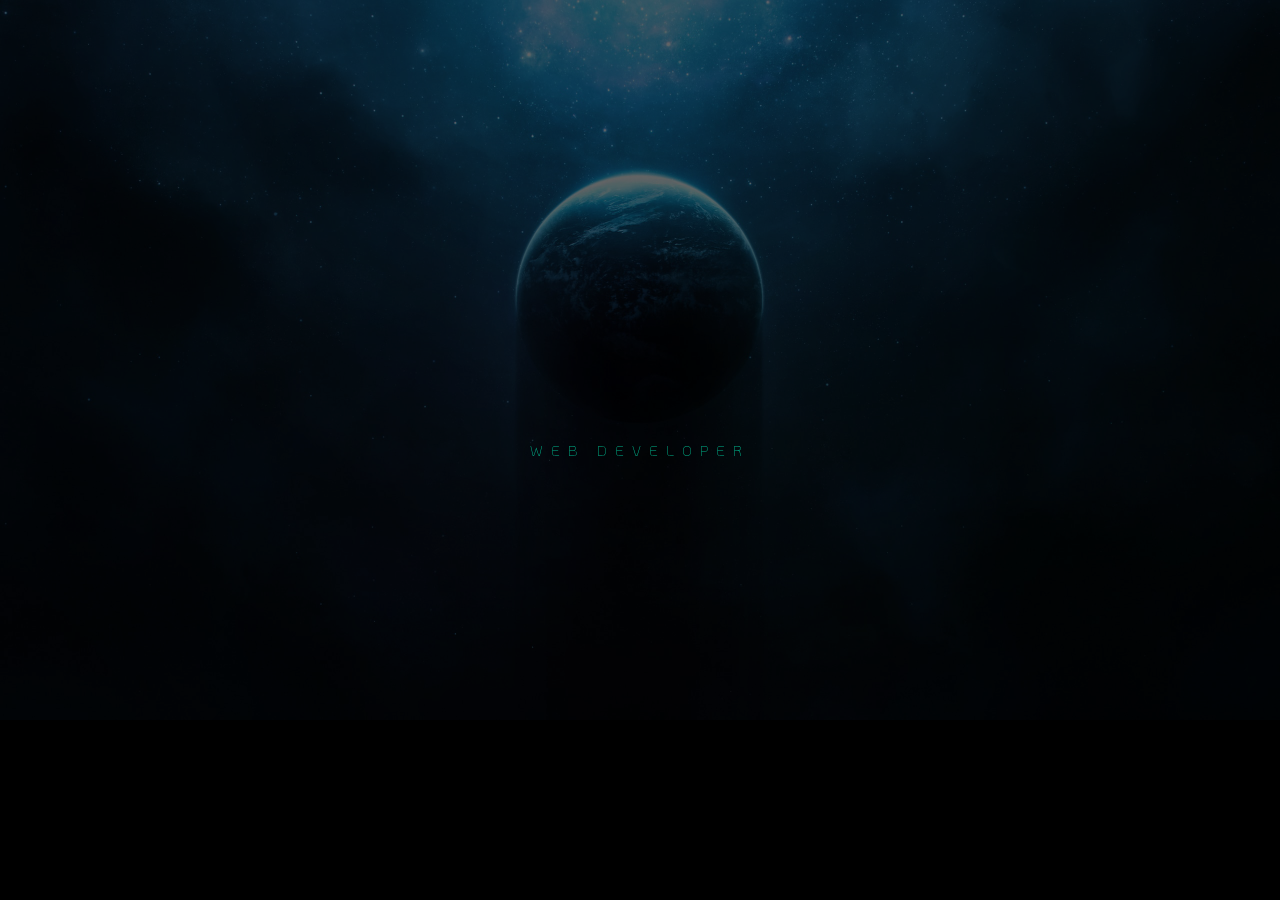
<file: index.html>
<!DOCTYPE html>
<html lang="en">
<head>
	<meta charset="UTF-8">
	<meta name="viewport" content="width=device-width, initial-scale=1">
	<title>Khantoro | Projects</title>
	<link rel="stylesheet" href="style/style.css">
	<link rel="shortcut icon" type="images/png" href="images/logo.png">
	<link href="https://fonts.googleapis.com/css?family=KoHo" rel="stylesheet">
	<link href="https://fonts.googleapis.com/css?family=Dosis" rel="stylesheet">
	<script src="js/script.js" defer></script>
</head>
<body>
	<div class="loading-page">
		<h2>KHANTORO</h2>
		<h2>WEB DEVELOPER</h2>
		<div><img src="images/preloader.jpg" alt="loadimg"></div>
		<div><img src="images/preloader.jpg" alt="loadimg"></div>
	</div>
	<div class="menuBtn">
		<span></span>
	</div>
	<div class="menu">
		<p>GO BACK TO</p>
		<a href="index.html">Home</a>
		<p>PROJECTS</p>
		<a href="https://khantorot.github.io/atom" target="_blank">Atom</a>
		<a href="https://khantorot.github.io/kismod" target="_blank">KismoD</a>
		<a href="https://khantorot.github.io/xyz" target="_blank">XYZ</a>
		<p>WHO DEVELOPED THIS?</p>
		<a href="pages/myself.html">About me</a>
		<a href="pages/contact.html">Contact</a>
	</div> 
	<div class="wrapper">
		<div class="nextPageBtn">
			<span></span>
		</div>
		<a href="pages/myself.html" class="aboutMe">about me</a>
		<div class="miniTitle"><span>KHANTORO |</span> Projects</div>
		<div class="linkOfPage">
			<div></div>
			<div></div>
			<div></div>
			<div></div>
		</div>
		<div class='boxes'>
			<section class="box1">
				<div class="boxinfo">
					<h2>Cheers! I am <br> Khantoro.</h2>
					<h4 class="boxh4"> Web Developer, science lover, wizard, coder, chocolate eater & founder of XYZ.</h4>
					<a href="pages/contact.html">write me</a>
					<img src="images/background.png" class="bgofbox" alt="backgroundimage">
				</div>
				<div class="boximg">
					<img src="images/main.jpg" class="boximg1" alt="mainimg">
				</div>
			</section>
			<section class="box2">
				<div class="boxinfo">
					<p>UL | UX</p>
					<h2>Atom</h2>
					<h4>Sending people to space will teach us amazing things about human ingenuity.</h4>
					<a href="https://khantorot.github.io/atom" target="_blank">view project</a>
					<img src="images/background.png" class="bgofbox" alt="backgroundimage">
				</div>
				<div class="boximg">
					<img src="images/atom.jpg" class="boximg2">
				</div>
			</section>
			<section class="box3">
				<div class="boxinfo">
					<p>UL | UX</p>
					<h2>KismoD</h2>
					<h4>We will make you a website with a unique design & make your brand leading.</h4>
					<a href="https://khantorot.github.io/kismod" target="_blank">view project</a>
					<img src="images/background.png" class="bgofbox" alt="backgroundimage">
				</div>
				<div class="boximg">
					<img src="images/kismod.jpg" class="boximg3" alt="kismodimage">
				</div>
			</section>
			<section class="box4">
				<div class="boxinfo">
					<p>UL | UX</p>
					<h2>XYZ</h2>
					<h4>The notion that change is the only constant has never been more pertinent that it is today.</h4>
					<a href="https://khantorot.github.io/xyz" target="_blank">view project</a>
					<img src="images/background.png" class="bgofbox" alt="backgroundimage">
				</div>
				<div class="boximg">
					<img src="images/xyz.jpg" class="boximg4" alt="xyzimage">
				</div>
			</section>
		</div>
	</div>		
</body>
</html>
</file>
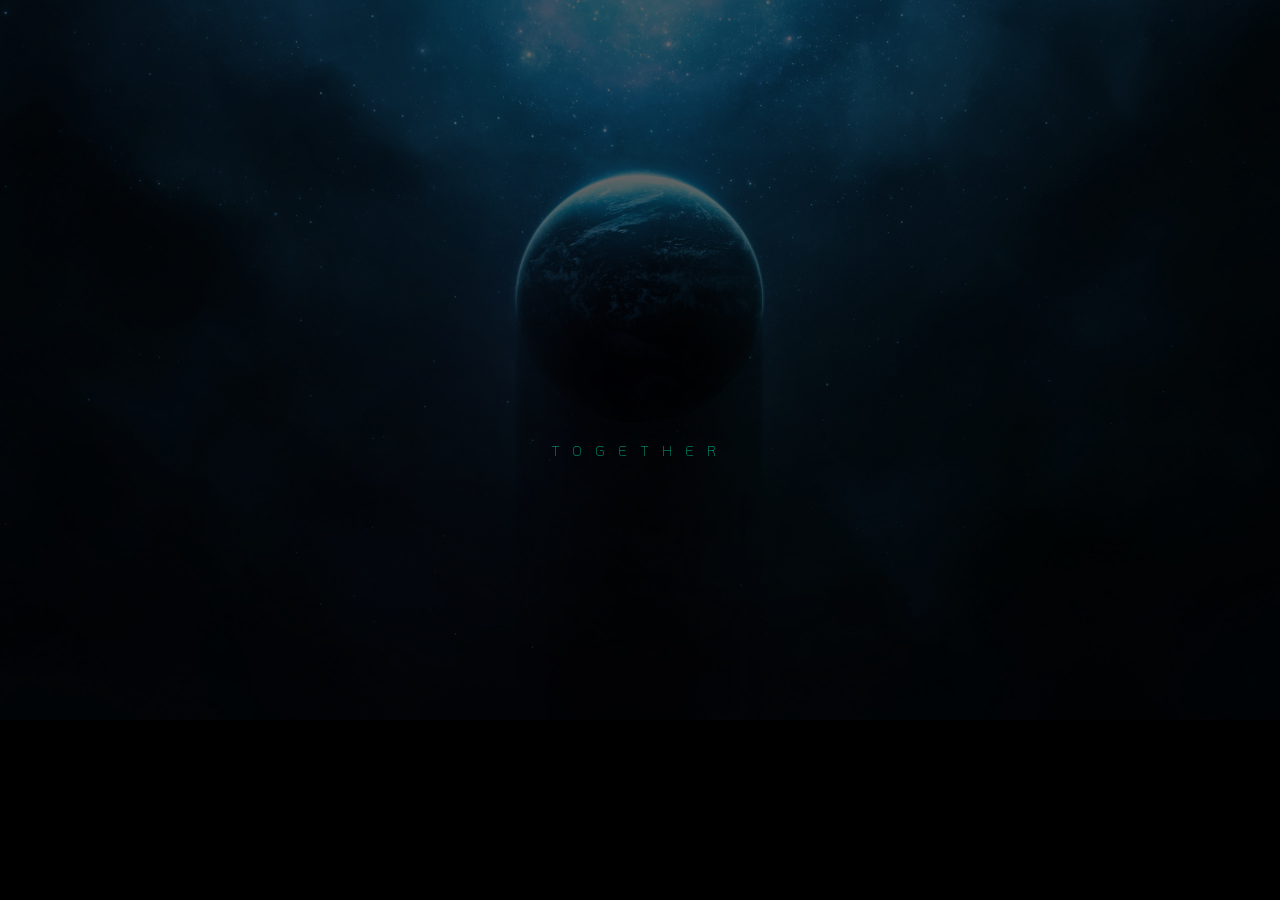
<file: pages/contact.html>
<!DOCTYPE html>
<html lang="en">
<head>
	<meta charset="UTF-8">
	<meta name="viewport" content="width=device-width, initial-scale=1">
	<title>Khantoro | Contact</title>
	<link rel="stylesheet" href="../style/myself.css">
	<link rel="stylesheet" href="../style/contact.css">
	<link rel="shortcut icon" type="images/png" href="../images/logo.png">
	<link href="https://fonts.googleapis.com/css?family=KoHo" rel="stylesheet">
	<link href="https://fonts.googleapis.com/css?family=Chakra+Petch" rel="stylesheet">
	<script type="text/javascript" src="../js/contact.js" defer></script>
</head>
<body>
	<div class="loading-page">
		<h2>LET'S WORK</h2>
		<h2>TOGETHER</h2>
		<div><img src="../images/preloader.jpg" alt="loadimg"></div>
		<div><img src="../images/preloader.jpg" alt="loadimg"></div>
	</div>
	<div class="menuBtn">
		<span></span>
	</div>
	<div class="menu">
		<p>GO BACK TO</p>
		<a href="../index.html">Home</a>
		<p>PROJECTS</p>
		<a href="https://khantorot.github.io/atom" target="_blank">Atom</a>
		<a href="https://khantorot.github.io/kismod" target="_blank">KismoD</a>
		<a href="https://khantorot.github.io/xyz" target="_blank">XYZ</a>
		<p>WHO DEVELOPED THIS?</p>
		<a href="myself.html">About me</a>
		<a href="contact.html">Contact</a>
	</div> 
	<div class="wrapper">	
		<div class="miniTitle"><span>KHANTORO |</span> Contact me</div>
		<a href="../index.html" class="aboutMe">SEE PROJECTS</a>
		<div class="boxinfo">
			<h2>I'm always ready to answer you.</h2>
			<form action="main.php" method="post">
				<input type="text" placeholder="Name" class="name" name="name">
				<input type="text" placeholder="E-mail" class="mail" name="mail">
				<textarea name="message"  cols="40" rows="5" placeholder="Message" class="message"></textarea>
				<button class="submit">Let's talk <span></span></button>
			</form>
				<h5>You can also khow more about me and my work here.</h5>
				<div class="social">				
					<a href="https://www.facebook.com" target="_blank">
						<img src="../images/facebook.png">
					</a>
					<a href="https://twitter.com" target="_blank">
						<img src="../images/twitter.png">
					</a>
					<a href="https://www.instagram.com" target="_blank">
						<img src="../images/instagram.png">
					</a>	
				</div>		
		</div>
		<div class="boximg">
			<img src="../images/writes-code-with-heart-674717-usp.jpg" alt="">
		</div>
	</div>
</body>
</html>
</file>
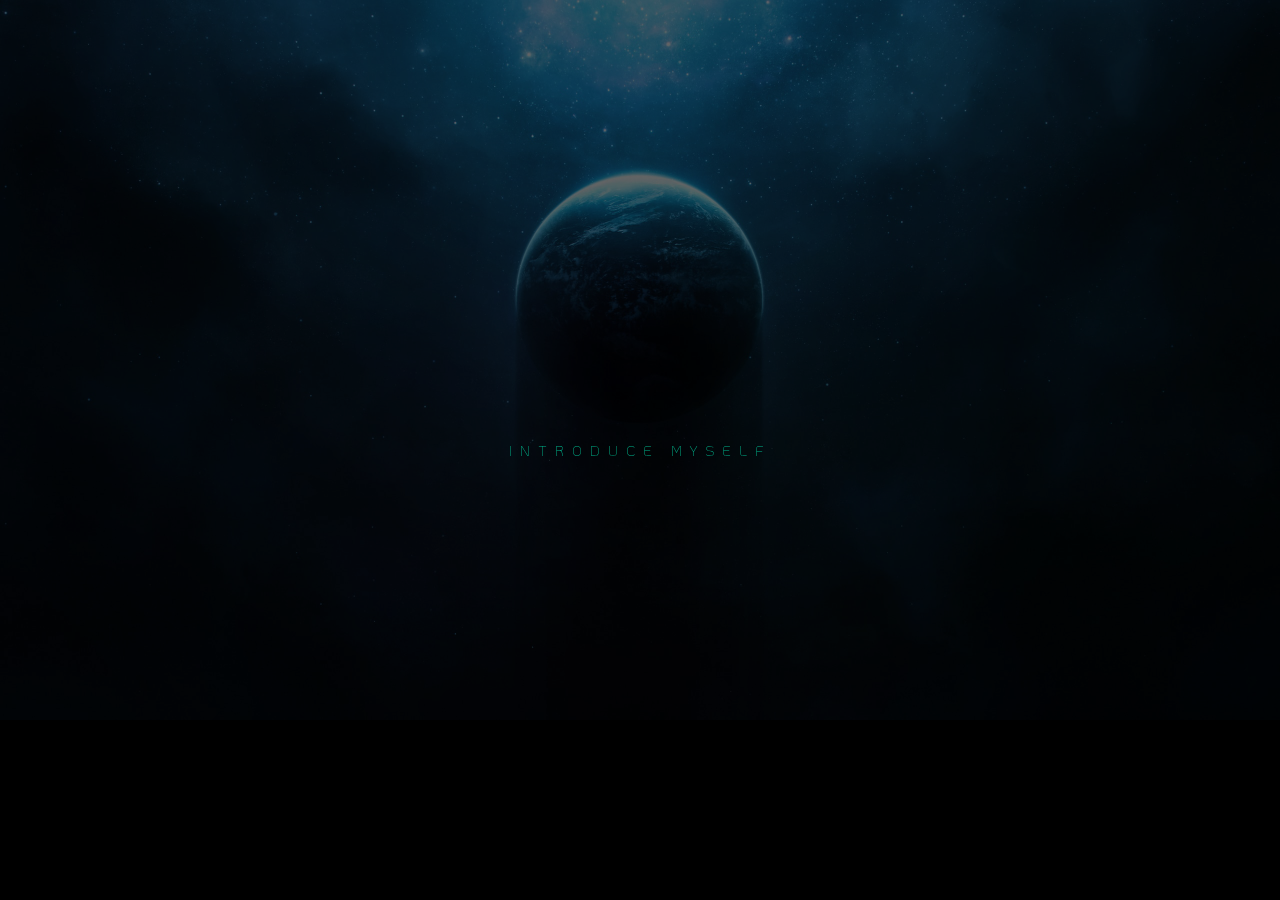
<file: pages/myself.html>
<!DOCTYPE html>
<html lang="en">
<head>
	<meta charset="UTF-8">
	<meta name="viewport" content="width=device-width, initial-scale=1">
	<title>Khantoro | Web Developer</title>
	<link rel="stylesheet" href="../style/myself.css">
	<link rel="shortcut icon" type="images/png" href="../images/logo.png">
	<link href="https://fonts.googleapis.com/css?family=KoHo" rel="stylesheet">
	<link href="https://fonts.googleapis.com/css?family=Chakra+Petch" rel="stylesheet">
	<script type="text/javascript" src="../js/myself.js" defer></script>
</head>
<body>
	<div class="loading-page">
		<h2>LET ME JUST</h2>
		<h2>INTRODUCE MYSELF</h2>
		<div><img src="../images/preloader.jpg" alt="loadimg"></div>
		<div><img src="../images/preloader.jpg" alt="loadimg"></div>
	</div>
	<div class="menuBtn">
		<span></span>
	</div>
	<div class="menu">
		<p>GO BACK TO</p>
		<a href="../index.html">Home</a>
		<p>PROJECTS</p>
		<a href="https://khantorot.github.io/atom" target="_blank">Atom</a>
		<a href="https://khantorot.github.io/kismod" target="_blank">KismoD</a>
		<a href="https://khantorot.github.io/xyz" target="_blank">XYZ</a>
		<p>WHO DEVELOPED THIS?</p>
		<a href="myself.html">About me</a>
		<a href="contact.html">Contact</a>
	</div> 
	<div class="wrapper">	
		<div class="miniTitle"><span>KHANTORO |</span> About me</div>
		<a href="../index.html" class="aboutMe">SEE PROJECTS</a>
		<div class="boxinfo">
			<h2><span>Hello!</span> My name is Khantoro.</h2>
				<p>You are currently looking at my site, that's <span>amazing.</span> I create high performance & rich interactive <span>websites</span> that work across all platforms & devices. All my websites are primarily hand-coded using <span>HTML5, CSS3 & JavaScript.</span></p>
				<p>When I'm not creating some nutty staff, you can probably find me playing basketball, reading Isaac Asimov's books or watching <span>Mr. robot.</span></p>
			<h5>Pretty neat, yup? If you fancy a chat, drop me a line at
			<a href="contact.html">khantoro110811@gmail.com</a></h5>
		</div>
		<div class="boximg">
			<img src="../images/lol.jpg" alt="MY IMG">
		</div>
	</div>
</body>
</html>
</file>
<file: style/style.css>
@import url('https://fonts.googleapis.com/css?family=KoHo');
@import url('https://fonts.googleapis.com/css?family=Dosis');

*{
	margin: 0;
	padding: 0;
	box-sizing: border-box;
}

body{
	background: #0d0f2d;
	color: #fff;
	overflow:hidden;
	font-family: sans-serif;
}

a{
	color:#fff;
	text-decoration: none;
}

.loading-page{
	position: fixed;
	height: 100%;
	width: 100%;
	background: #000;
	z-index: 16;
	display: flex;
	justify-content: center;
	align-items: center;
}
.loading-page div:nth-child(3){
	position: fixed;
	top: 0;
	left: 0;
	width: 100%;
	height: 50%;
	overflow:hidden;
	transition:all ease 0.5s;
	transform-origin: bottom;
	background: #000;
	z-index: 15;
}

.loading-page div:nth-child(3) img{
	position: absolute;
	top: 0;
	width: 100%;
	opacity: 0.4;
}

.loading-page div:nth-child(4){
	position: absolute;
	top: 50%;
	left: 0;
	width: 100%;
	height: 50%;
	overflow:hidden;
	transition:all ease 0.5s;
	transform-origin: top;
	background: #000;
	z-index: 15;
}

.loading-page div:nth-child(4) img{
	width: 100%;
	position: absolute;
	top: -100%;
	opacity: 0.4;
}
.loading-page h2{
	position: absolute;
	top: 50%;
	color: #fff;
	z-index: 20;
	font-family: 'KoHo', sans-serif;
	font-weight: 100;
	font-size: 0.9em;
	transform: translateY(-50%);
	text-align: center;
	transform-origin: top;
	width: 100%;
}
.loading-page h2:nth-child(1){
	letter-spacing: 12px;
}

.loading-page h2:nth-child(2){
	transform: rotateX(90deg) translateY(-50%);
	color: #00b68d;
	letter-spacing: 8px;
}

.loading-page:after{
	content: '';
	position: absolute;
	top: 50%;
	left: 0;
	height: 1px;
	width: 200px;
	background: linear-gradient(10deg, #000, #00b68d);
	transition:all ease 2s;
	transform:translateX(-100%);
	border-radius: 20px;
	z-index: 16;
}
.loading-page_done{
	visibility: hidden;
}
.loading_page_active:after{
	left: 100%;
	transform:translateX(100%);
}

.loading_page_active h2:nth-child(1){
	transform: rotateX(90deg) translateY(-50%);
	transition:all ease 0.2s;
	transition-delay: 0.4s!important;
}
.loading_page_active h2:nth-child(2){
	transform: rotateX(0deg) translateY(-50%);
	transition:all ease 0.2s;
	transition-delay: 0.4s!important;
}

.loading-page_done h2:nth-child(n){
	transition:all ease 0.3s;
	transition-delay: 0s!important;
	opacity: 0;
	visibility: hidden;
}

.loading-page_done div:nth-child(3){
	transform:translateY(-100%);
}
.loading-page_done div:nth-child(4){
	transform:translateY(100%);
}


.menuBtn{
	position: fixed;
	top: 0;
	left: 0;
	height: 70px;
	width: 70px;
	display: block;
	z-index: 10;
	transition:all ease 0.4s;  
	background: #202353;
	cursor: pointer;
	transform: translate(-100px);
	opacity: 0;
	visibility: hidden;
}
.menuBtn:after{
	pointer-events: none;
	content: '';
	position: fixed;
	background: inherit;
	height: 100%;
	width: 100%;
	top: 0;
	left: 0;
	z-index: -1;
	transition:all ease 0.4s;  
	transition-delay: 0.3s;
	visibility: hidden;
}

.menuBtn_active:after{
	height: 100vh;
	transition: all ease 0.3s; 
	visibility: visible;
}
.menuBtn_show{
	transform: translate(0px);
	opacity: 1;
	visibility: visible;
}
.menuBtn:hover span, 
.menuBtn:hover span:after,
.menuBtn:hover span:before {
	box-shadow: 0px -1px 2px #00b68d,
	 						 0px 1px 2px #00b68d;
	background:#184537 ;
}

.menuBtn span,
.menuBtn span:before,
.menuBtn span:after{
	position: absolute;
	top: 0%;
	left: 50%;
	margin-left: -20px;
	margin-top: -1px;
	background-color: #fff;
	height: 2px;
	width: 40px;
	transition:all ease 0.5s;
	border-radius: 5px;
}
.menuBtn span{
	top: 21px;
}

.menuBtn span:before{
	content: '';
	transform: translateY(15px);
	transform-origin: right;
}
.menuBtn span:after{
	content: '';
	transform: translateY(30px);
	transform-origin: left;
}

.menuBtn_active span{
	transform: rotate(-90deg) translate(-15px, -15px);
}
.menuBtn_active span:before{
	transform: rotate(-60deg);
}
.menuBtn_active span:after{
	transform: rotate(60deg);
}



.menu{
	position: fixed;
	top: 0;
	left: 0;
	height: 100vh;
	width: 100vw;
	transition:all ease 0.3s;
	transform:translateX(-100%);
	z-index: 9;
	overflow: hidden;
	background: #202353;
}

.menu_active{
	transform:translateX(0%);
	transition: all ease 0.4s; 
	transition-delay: 0.3s;
}


.menu a{
	font-family: 'KoHo', sans-serif;
	font-size: 2.9em;
	letter-spacing: 2px;
	margin:-1% 10% 1.4% 20%;
	display: block;
	overflow: hidden;
	padding-left: 10px;
	transition:all ease 0.3s;
	transform:translateX(-200px);
	opacity: 0;
}
.menu p{
	font-family: 'Dosis', sans-serif;
	font-size: 1.1em;
	margin: 40px 0px 15px 20%;
	display: block;
	letter-spacing: 3px;
	color: #03dfae;
	padding-left: 10px;
	transition:all ease 0.3s;
	transform:translateX(-200px);
	opacity: 0;
}
.menu_active a:nth-child(n):hover{
	transition:0s;
}
.menu_active p:nth-child(n){
	opacity: 1;
	transform:translateX(0);
}
.menu_active a:nth-child(n){
	opacity: 1;
	transform:translateX(0);
}

.menu_active p:nth-child(1){
	transition-delay: 0.4s;
}
.menu_active a:nth-child(2){
	transition-delay: 0.48s;
	text-decoration: line-through;
	text-decoration-color: #00b68d;
}
.menu_active p:nth-child(3){
	transition-delay: 0.56s;
}
.menu_active a:nth-child(4){
	transition-delay: 0.64s;
}
.menu_active a:nth-child(5){
	transition-delay: 0.72s;
}
.menu_active a:nth-child(6){
	transition-delay: 0.8s;
}
.menu_active p:nth-child(7){
	transition-delay: 0.88s;
}
.menu_active a:nth-child(8){
	transition-delay: 0.96s;
}
.menu_active a:nth-child(9){
	transition-delay: 1.04s;
}
.menu a:after{
	content: '';
	position: absolute;
	left: 0;
	top: 0;
	height: 100%;
	width: 100%;
	background:#00b68d ;
	transform:translateX(-101%);
	z-index: -1;
	transition:all ease 1s;
}
.menu a:before{
	content: '';
	position: absolute;
	left: 0;
	top: 0;
	height: 100%;
	width: 100%;
	background: #03dfae;
	transform:translateX(-201%);
	z-index: -1;
	transition: all ease 1s;
}
.menu a:hover:after{
	transform:translateX(100%);
}
.menu a:hover:before{
	transform:translateX(0%);
}

section{
	position: absolute;
	width: 100vw;
	height: 100vh;
	top: 0;
	left: 0;
	overflow:hidden;
	transition: 0s;
	opacity: 0;
	transform: scale(0);
}
.box1 .boxinfo{
	background: #202353;
}
.box2 .boxinfo{
	background: #1f6940;
}
.box3 .boxinfo{
	background:#950225;
}
.box4 .boxinfo{
	background:#92a700;
}
.box_active{
	transform:scale(1);
	-webkit-transition: all 0.8s cubic-bezier(.02,.78,.38,.99); 
	-moz-transition: all 0.8s cubic-bezier(.02,.78,.38,.99); 
	opacity: 1;
}
.boxinfo{
	position: absolute;
	left: 50%;
	height: 100%;
	width: 50%;
	z-index: 3;
}

.boximg{
	height: 100%;
	width: 50%;
	position: absolute;
	left: 0;
	overflow: hidden; 
	background: #000;
	transform: translateX(100%);
	transition: all ease-out 0.5s;
	z-index: 2;
}
.box_active .boximg{
	transform: translateX(0);
}
.boximg img{
	position: absolute;
	opacity: 0.7;
	transition: all ease 1s;
}
.boximg1{
	height: 100%;
	right: 0;
}
.boximg2{
	width: 100%;
}
.boximg3{
	left: 50%;
	height: 100%;
	transform: translateX(-50%);
}
.boximg4{
	height: 100%;
}
.boxes{
	position: absolute;
	height: 100%;
	width: 100%; 
	overflow: hidden;
}

.nextPageBtn{
	position: fixed;
	bottom: 30px;	
	left: 50%;
	transform: translate(-50%, 100%);
	height: 50px;
	width: 50px;	
	transition:all ease 0.3s;
	z-index: 7;
	cursor: pointer;
	opacity: 0;
	visibility: hidden;
}

.nextPageBtn_show{
	transform: translate(-50%, 0%);
	opacity: 1;
	visibility: visible;
}
.nextPageBtn:after{
	content: '';
	position: absolute;
	height: 70px;
	width: 70px;
	background: #000;
	z-index: -1;
	transform:translate(-9px, -9px);
	opacity: 0.4;
	transition: all ease 0.4s;
}

.nextPageBtn:before{
	content: '';
	position: absolute;
	height: 50px;
	width: 50px;
	border:1px solid #fff;
	z-index: -1;
	transform-origin: center;
	opacity: 0.6;
	transition: all ease 0.4s;
	z-index: 1;
}

.nextPageBtn:hover:before{
	transform:rotate(135deg);
	border:1px solid #00b68d;
}
.nextPageBtn:hover:after{
	transform:translate(-9px, -9px) rotate(-135deg);
}
.nextPageBtn:hover span,
.nextPageBtn:hover span:after,
.nextPageBtn:hover span:before{
	background: #00b68d;
	transition: all ease 0.3s!important;
}
.nextPageBtn span{
	position: fixed;
	top: 45%;
	left:50%;
	transform: translate(-50%, -50%) rotate(-45deg);
	transform-origin: bottom;
	height: 20px;
	width: 2px;
	background: #fff;
	border-radius: 5px;
	transition: all ease 0.2s;
}
.nextPageBtn span:after{
	position: absolute;
	transform:rotate(90deg);
	transform-origin: bottom;
	height: 20px;
	width: 2px;
	background: #fff;
	content: '';
	border-radius: 5px;
	transition: all ease 0.2s;
}
.nextPageBtn span:before{
	position: absolute;
	height: 20px;
	width: 2px;
	background: #fff;
	content: '';
	border-radius: 5px;
	opacity: 0;
	transition: all ease 0.2s;
}
.nextPageBtnStyle span{
	transform: translate(-50%, -50%) rotate(0deg);
}
.nextPageBtnStyle span:after{
	transform: rotate(0deg);
}
.nextPageBtnStyle1 span{
	transform: translate(-250%, -50%) rotate(0deg);
}
.nextPageBtnStyle1 span:after{
	transform: rotate(0deg) translateX(500%);
}

.nextPageBtnStyle2 span{
	transform: translate(-350%, -50%) rotate(0deg);
}
.nextPageBtnStyle2 span:after{
	transform: rotate(0deg) translateX(700%);
}
.nextPageBtnStyle2 span:before{
	opacity: 1;
	transform:translateX(350%);
}


.aboutMe{
	position: fixed;
	top: 20px;
	right: 30px;
	font-size:1.2em;
	text-transform: uppercase;
	font-family: 'KoHo', sans-serif;
	color: #fff;
	letter-spacing: 2px;
	z-index: 7;
	padding: 10px;
	transition:all ease 0.4s;
	transform: translateX(100%);
	opacity: 0;
	visibility: hidden;
}
.aboutMe:after{
	height: 110%;
	width: 110%;
	background: #000;
	opacity: 0.3;
	content: '';
	position: absolute;
	top: -5%;
	left: -5%;
	z-index: -2;
	transition: all ease 0.3s;
}
.aboutMe:before{
	content: '';
	position: absolute;
	top: -5%;
	left: -20px;
	height: 110%;
	width: 3px;
	background: #00b68d;
	z-index: -1;
	transition: all ease 0.3s;
}
.aboutMe:hover:before{
	left: -5%;
	width: 110%;
}
.aboutMe:hover:after{
	opacity: 0.2;
}

.aboutMe_show{
	transform: translateX(0%);
	opacity: 1;
	visibility: visible;
}


.miniTitle{
	position: fixed;
	top: 20px;
	left: 100px;
	z-index: 7;
	font-family: 'KoHo', sans-serif;
	font-size: 1.1em;
	font-weight: 100;
	transition: all ease 0.4s;
	cursor: pointer;
	transform:translate(-50px);
	opacity: 0;
	visibility: hidden;
}
.miniTitle span{
	letter-spacing: 5px;
}
.miniTitle_show{
	transform:translate(0px);
	opacity: 1;
	visibility: visible;
}
.miniTitle:hover{
	color:#00b68d ;
}


.linkOfPage{
	position: fixed;
	height: 100px;
	width: 100px;
	top: 45%;
	left: 30px;
	z-index: 7;
	opacity: 0;
	visibility: hidden;
	transition: 0.4s;
	transform: translateX(-100%);
}
.linkOfPage_show{
	opacity: 1;
	transform: translateX(0%);
	visibility: visible;
}
.linkOfPage div{
	height: 10px;
	width: 10px;
	background: #fff;
	z-index: 7;
	position: absolute;
	left: 5px;
	transition:all ease 0.2s;
	border-radius: 20px;
	opacity:0.7;
	cursor: pointer;
}
.linkOfPage div:after{
	position: absolute;
	transform:translate(50px, -4px);
	visibility: hidden;
	opacity: 0;
	transition:all ease 0.3s;
	font-family: 'KoHo', sans-serif;
	font-size: 0.8em;
	letter-spacing: 1px;
}
.linkOfPage div:nth-child(1){
	margin-top: 0;
}
.linkOfPage div:nth-child(2){
	margin-top: 30px;
}
.linkOfPage div:nth-child(3){
	margin-top: 60px;
}
.linkOfPage div:nth-child(4){
	margin-top: 90px;
}
.linkOfPage div:nth-child(1):after{
	content: 'Home';
}
.linkOfPage div:nth-child(2):after{
	content: 'Atom';
}
.linkOfPage div:nth-child(3):after{
	content: 'KismoD';
}
.linkOfPage div:nth-child(4):after{
	content: 'XYZ';
}
.linkOfPage div:hover{
	transform:scale(1.5);
	opacity: 1;
}
.linkOfPage div:hover:after{
	visibility: visible;
	opacity: 0.7;
	transform:translate(20px, -4px);
}

.linkOfPage div:nth-child(1):hover{
	background: #202353;
}
.linkOfPage div:nth-child(2):hover{
	background: #1f6940;
}
.linkOfPage div:nth-child(3):hover{
	background: #950225;
}
.linkOfPage div:nth-child(4):hover{
	background: #92a700;
}

.page_active{
	border-radius:3px!important;
	transform:scale(1.5);
	opacity:1!important;
}
.page_active:after{
	visibility: visible!important;
	opacity: 1!important;
	transform:translate(20px, -4px)!important;
}


.wrapper{
	height: 100%;
	width: 100%;
	position: absolute;
	transition:all ease 0.3s;
	overflow:hidden;
}

.wrapper_active{
	transform:translateX(100%);
	transition-delay: 0.3s!important;
	transition:all ease 0.6s;
}

.bgofbox{
	opacity: 0.05;
	position: absolute;
	top: 0px;
	left: 0;
	height: 100%;
	pointer-events: none;
	z-index: 1;
}
.box4 div:nth-child(1) img{
	opacity: 0.1;
}
.box3 div:nth-child(1) img{
	opacity: 0.07;
}


.boxes section:after{
	content:'';
	position: absolute;	
	top: 40%;
	left: 50%;
	transition:all ease 0.3s;
	transition-delay: 0.3s;
	opacity: 0;
}
section:after{
	border: 15px solid transparent;	
	transform:translateX(0%) rotate(-90deg);
}
.box1:after{
	border-top: 15px solid #202353;
	border-right: 15px solid #202353;
}
.box2:after{
	border-top: 15px solid #1f6940;
	border-right: 15px solid #1f6940;
}
.box3:after{
	border-top: 15px solid #950225;
	border-right: 15px solid #950225;
}
.box4:after{
	border-top: 15px solid #92a700;
	border-right: 15px solid #92a700;
}
.box_active:after{
		transform:translateX(-99%) rotate(0deg)!important;
		opacity: 1!important;
}

br::selection,
p::selection,
h2::selection,
h4::selection,
a::selection,
div::selection,
span::selection,
p::selection{
	background: #000;
	color: #03dfae;
}

.boxes p{
	position: absolute;
	top: 20%;
	left: 50%;
	transform:translateX(-100%);
	font-family: 'KoHo', sans-serif;
	letter-spacing: 2px;
	transition:all ease 0.3s;
	color: #fff;
	opacity: 0;
	transform-origin: left;
	z-index: 3;
}

.boxes h2{
	position: absolute;
	top: 25%;
	left: 50%;
	width: 100%;
	text-align: center;
	transform:translateX(-77%);
	opacity: 1;
	font-family: 'KoHo', sans-serif;
	font-size: 3.4em;
	font-weight: 500;
	transition:all ease 0.3s;
	opacity: 0;
	transform-origin: left;
	z-index: 3;
	line-height: 60px;
}

.boxes h2:after{
	content:'';
	position: absolute;
	bottom: -20px;
	left: 50%;
	transform:translateX(-50%) scaleX(0);
	transform-origin: center;
	width: 60px;
	height: 2px;
	background: #fff;
	transition:all ease 0.3s;
}

.boxes h4{
	text-align: center;
	position: absolute;
	top: 45%;
	left: 25%;
	right: 25%;
	font-family: 'Dosis', sans-serif;
	font-size: 1.6em;
	font-weight: 100;
	letter-spacing: 1px;
	opacity: 0;
	transition:all ease 0.3s;
	transform: translateX(-20%);
	transform-origin: left;
	z-index: 3;
}
.boxes h4 span{
	display: block;
	margin-bottom: 20px;
	font-size: 1em;
}
.box1 h2{
	top: 22%;
}
.box1 h4{
	top: 48%;
}

.boxes a{
	position: absolute;
	top: 75%;
	left: 50%;
	transform:translateX(-100%);
	text-transform: uppercase;
	font-family: 'KoHo', sans-serif;
	font-size: 1.2em;
	letter-spacing: 2px;
	border:1px solid #fff;
	padding: 15px 45px;
	z-index: 8;
	transition:all ease 0.3s;
	opacity: 0;
	transform-origin: left;
	visibility: hidden;
}
.boxes a:hover{
	transition:all ease 0.1s;
	border:1px solid #03dfae;
}
.boxes a:after{
	content:'';
	position: absolute;
	top: -20%;
	left: -5%;
	height: 140%;
	width: 110%;
	background: #000;
	opacity: 0.3;
	z-index: -2;
	display: flex;
	justify-content: center;
	align-items: center;
	-webkit-transition: all 0.7s cubic-bezier(1, 0, 0, 1); 
	-moz-transition: all 0.7s cubic-bezier(1, 0, 0, 1); 
}
.boxes a:before{
	content:'';
	position: absolute;
	top: 0;
	left: 0;
	height: 100%;
	width: 100%;
	background: #00b68d;
	transition:all ease 0.3s;
	transform:scaleX(0);
	z-index: -1;
	opacity: 0.5;
}
.boxes a:hover:before{
	transform:scaleX(1);
}
.boxes a:hover:after{
	transform:scaleY(0.4);
}
.box_active p{
	transform:translateX(-50%);
	opacity: 1;
	transition-delay: 0.7s;
}
.box_active h2{
	opacity: 1;
	transform:translateX(-50%);
	transition-delay: 0.3s;
}
.box_active h2:after{
	transition-delay: 1s;
	transform:translateX(-50%) scaleX(1);
}
.box_active h4{
	opacity: 1;
	transition-delay: 0.5s;
	transform: translateX(0%);
}
.box_active a{
	opacity: 1;
	transform:translateX(-50%);
	transition-delay: 0.7s;
	visibility: visible;
}







/*font-family: 'KoHo', sans-serif;
	font-family: 'Dosis', sans-serif;
	#03dfae;
	#00b68d;
	#c48a0b;   
	#1f6940;   
	#202353;	 
	#950225; 	 
	*/






@media screen and (max-width: 730px){

	.loading-page div:nth-child(3) img{
		bottom: 0;
		height: 220%;
		width: auto;
		left: 50%;
		transform: translateX(-50%);
	}

	.loading-page div:nth-child(4) img{
		height: 220%;
		width: auto;
		top: -100%;
		left: 50%;
		transform: translateX(-50%);
	}

	.loading-page h2:nth-child(1){
		font-size: 0.8em;
		letter-spacing: 10px;
	}

	.loading-page h2:nth-child(2){
		font-size: 0.8em;
		letter-spacing: 7px;
	}

	.menuBtn{
		height: 60px;
		width: 60px;
	}

	.menuBtn span,
	.menuBtn span:before,
	.menuBtn span:after{
		margin-left: -15px;
		width: 30px;
	}
	.menuBtn span{
		top: 19px;
	}

	.menuBtn span:before{
		transform: translateY(12px);
	}
	.menuBtn span:after{
		transform: translateY(24px);
	}
	.menuBtn_active span{
		transform: rotate(-90deg) translate(-15px, -15px);
	}
	.menuBtn_active span:before{
		transform: rotate(-60deg);
	}
	.menuBtn_active span:after{
		transform: rotate(60deg);
	}

	.menu a{
		font-size: 2.4em;
		margin:-1% 10% 1.4% 25%;
	}
	.menu p{
		font-size: 1em;
		margin: 30px 0px 10px 25%;
	}

	.boxinfo{
		top: 40%;
		left: 0%;
		height: 60%;
		width: 100%;
	}

	.boximg{
		height: 40%;
		width: 100%;
		transform: translate(0%, 100%);
	}
	.box_active .boximg{
		transform: translate(0, 0);
	}

	.boximg1{
		height: 100%;
		left: 50%;
		transform: translateX(-50%);
	}
	.boximg2{
		width: 100%;
	}
	.boximg3{
		left: 50%;
		height: 100%;
		transform: translateX(-50%);
	}
	.boximg4{
		width: 105%;
		left: 50%;
		transform:translateX(-50%);
		height: auto;
	}

	.nextPageBtn{
		top: 44%;	
		left: 100%;
		transform: translate(50%, -50%);
		height: 40px;
		width: 40px;	
	}

	.nextPageBtn_show{
		transform: translate(-160%, -50%);
	}

	.nextPageBtn:after{
		height: 60px;
		width: 60px;
	}

	.nextPageBtn:before{
		height: 40px;
		width: 40px;
	}

	.nextPageBtn span{
		top: 50%;
		height: 15px;
	}
	.nextPageBtn span:after{
		height: 15px;
	}
	.nextPageBtn span:before{
		height: 15px;
	}

	.aboutMe{
		top: 15px;
		right: 10px;
		font-size:0.9em;
		padding: 7px;
	}

	.aboutMe:before{
		left: -15px;
	}

	.miniTitle{
		left: 80px;
		font-size: 1em;
	}
	.miniTitle span{
		display: none;
	}

	.linkOfPage{
		top: 36%;
		left: 10px;
	}

	.linkOfPage div{
		height: 8px;
		width: 8px;
	}
	.linkOfPage div:after{
		font-size: 0.6em;
	}
	.page1{
		margin-top: 0;
	}
	.page2{
		margin-top: 25px;
	}
	.page3{
		margin-top: 50px;
	}
	.page4{
		margin-top: 75px;
	}

	.linkOfPage div:hover:after{
		transform:translate(15px, -4px);
	}

	.page_active:after{
		transform:translate(15px, -4px)!important;
	}

	.boxes section:after{
		top: 50%;
		left: 50%;
	}
	section:after{
		border: 10px solid transparent;	
		transform:translate(-50%, 50%) rotate(-45deg);
	}
	.box1:after{
		border-top: 10px solid #202353;
		border-right: 10px solid #202353;
	}
	.box2:after{
		border-top: 10px solid #1f6940;
		border-right: 10px solid #1f6940;
	}
	.box3:after{
		border-top: 10px solid #950225;
		border-right: 10px solid #950225;
	}
	.box4:after{
		border-top: 10px solid #92a700;
		border-right: 10px solid #92a700;
	}
	.box_active:after{
			transform:translate(-50%, -49%) rotate(-45deg)!important;
			opacity: 1!important;
	}

	.boxes p{
		top: 8%;
		transform:translate(-50%, 100px);
		letter-spacing: 1.5px;
		font-size: 0.7em;
	}

	.boxes h2{
		top: 15%;
		transform:translate(-50%, 100px);
		font-size: 2.1em;
		opacity: 0;
		line-height: 44px;
	}

	.boxes h2:after{
		bottom: -10px;
		width: 40px;
		height: 1px;
	}

	.boxes h4{
		top: 36%;
		left: 15%;
		right: 15%;
		font-size: 1.1em;
		transform:translate(0%, 100px);
	}

	.boxes a{
		top: 66%;
		left: 50%;
		transform:translate(-50%, 100px);
		font-size: 0.9em;
		letter-spacing: 1.5px;
		padding: 7px 25px;
	}

	.boxes a:after{
		top: -25%;
		left: -8%;
		height: 150%;
		width: 116%;
	}

	.box1 h2{
		top: 10%;
	}
	.box1 h4{
		top: 40%;
	}

	.box_active p{
		transform:translate(-50%, 0px);
		opacity: 1;
		transition-delay: 0.1s;
	}
	.box_active h2{
		opacity: 1;
		transform:translate(-50%, 0px);
		transition-delay: 0.3s;
	}
	.box_active h2:after{
		opacity: 1;
		transition-delay: 1s;
		transform:translateX(-50%) scaleX(1);
	}
	.box_active h4{
		opacity: 1;
		transition-delay: 0.5s;
		transform:translate(0%, 0px);
	}
	.box_active a{
		opacity: 1;
		transform:translate(-50%, 0px);
		transition-delay: 0.7s;
		visibility: visible;
	}
	.bgofbox{
		height: 120%;
	}
}
</file>
<file: style/myself.css>
@import url('https://fonts.googleapis.com/css?family=KoHo');
@import url('https://fonts.googleapis.com/css?family=Dosis');

*{
	margin: 0;
	padding: 0;
	box-sizing: border-box;
}

body{
	background: #000;
	color: #C7C7C7;
	overflow:hidden;
}

a{
	color: #fff;
	text-decoration: none;
}

.loading-page{
	position: fixed;
	height: 100%;
	width: 100%;
	background: #000;
	z-index: 16;
}
.loading-page div:nth-child(3){
	position: fixed;
	top: 0;
	left: 0;
	width: 100%;
	height: 50%;
	overflow:hidden;
	transition:all ease 0.5s;
	transform-origin: bottom;
	background: #000;
	z-index: 15;
}

.loading-page div:nth-child(3) img{
	position: absolute;
	top: 0;
	width: 100%;
	opacity: 0.4;
}

.loading-page div:nth-child(4){
	position: absolute;
	top: 50%;
	left: 0;
	width: 100%;
	height: 50%;
	overflow:hidden;
	transition:all ease 0.5s;
	transform-origin: top;
	background: #000;
	z-index: 15;
}

.loading-page div:nth-child(4) img{
	width: 100%;
	position: absolute;
	top: -100%;
	opacity: 0.4;
}
.loading-page h2{
	position: absolute;
	top: 50%;
	color: #fff;
	z-index: 20;
	font-family: 'KoHo', sans-serif;
	font-weight: 100;
	font-size: 0.9em;
	width: 100%;
	text-align: center;
	transform: translateY( -50%);
	transform-origin: top;
}
.loading-page h2:nth-child(1){
	letter-spacing: 12px;
}

.loading-page h2:nth-child(2){
	transform: rotateX(90deg) translateY(-50%);
	color: #00b68d;
	letter-spacing: 8px;
}

.loading-page:after{
	content: '';
	position: absolute;
	top: 50%;
	left: 0;
	height: 1px;
	width: 200px;
	background: linear-gradient(10deg, #000, #00b68d);
	transition:all ease 2s;
	transform:translateX(-100%);
	border-radius: 20px;
	z-index: 16;
}
.loading-page_done{
	visibility: hidden;
}
.loading_page_active:after{
	left: 100%;
	transform:translateX(100%);
}

.loading_page_active h2:nth-child(1){
	transition-delay: 0.4s!important;
	transform: rotateX(90deg) translateY(-50%);
	transition:all ease 0.2s;
}
.loading_page_active h2:nth-child(2){
	transition-delay: 0.4s!important;
	transform: rotateX(0deg) translateY(-50%);
	transition:all ease 0.2s;
}

.loading-page_done h2:nth-child(n){
	transition:all ease 0.3s;
	transition-delay: 0s!important;
	opacity: 0;
}

.loading-page_done div:nth-child(3){
	transform:translateY(-100%);
}
.loading-page_done div:nth-child(4){
	transform:translateY(100%);
}

.miniTitle{
	position: absolute;
	top: 20px;
	left: 100px;
	z-index: 7;
	font-family: 'KoHo', sans-serif;
	font-size: 1.1em;
	font-weight: 100;
	transition: all ease 0.4s;
	color: #000;
	cursor: pointer;
	transform:translate(-100px);
	opacity: 0;
}
.miniTitle_show{
	transform:translate(0px);
	opacity: 1;
}
.miniTitle span{
	letter-spacing: 5px;
}
.miniTitle:hover{
	color:#00b68d ;
}

.aboutMe{
	position: fixed;
	top: 20px;
	right: 30px;
	font-size:1.3em;
	text-transform: uppercase;
	font-family: 'KoHo', sans-serif;
	color: #fff;
	letter-spacing: 2px;
	z-index: 7;
	padding: 10px;
	transition:all ease 0.4s;
	transform: translateX(100%);
	opacity: 0;
}
.aboutMe:after{
	height: 110%;
	width: 110%;
	background: #fff;
	opacity: 0.1;
	content: '';
	position: absolute;
	top: -5%;
	left: -5%;
	z-index: -2;
	transition: all ease 0.3s;
}
.aboutMe:before{
	content: '';
	position: absolute;
	top: -5%;
	left: -20px;
	height: 110%;
	width: 3px;
	background: #00b68d;
	z-index: -1;
	transition: all ease 0.3s;
}
.aboutMe:hover:before{
	left: -5%;
	width: 110%;
}

.aboutMe:hover{
	color: #000;
}

.aboutMe_show{
	transform: translateX(0%);
	opacity: 1;
}



.menu{
	position: fixed;
	top: 0;
	left: 0;
	height: 100vh;
	width: 100vw;
	transition:all ease 0.3s;
	transform:translateX(-100%);
	z-index: 9;
	overflow: hidden;
}

.menu_active{
	transform:translateX(0%);
	transition: all ease 0.4s; 
	transition-delay: 0.3s;
}


.menu a{
	font-family: 'KoHo', sans-serif;
	font-size: 2.9em;
	letter-spacing: 2px;
	margin:-1% 10% 1.4% 20%;
	display: block;
	overflow: hidden;
	padding-left: 10px;
	transition:0.3s;
	transform:translateX(-200px);
	opacity: 0;
}
.menu_active a:nth-child(n):hover{
	transition:0s;
}
.menu p{
	font-family: 'Dosis', sans-serif;
	font-size: 1.1em;
	margin: 40px 0px 15px 20%;
	display: block;
	letter-spacing: 3px;
	color: #03dfae;
	padding-left: 10px;
	transition:0.3s;
	transform:translateX(-200px);
	opacity: 0;
}
.menu_active a:nth-child(n):hover{
	transition:0s;
}
.menu_active p:nth-child(n){
	opacity: 1;
	transform:translateX(0);
}
.menu_active a:nth-child(n){
	opacity: 1;
	transform:translateX(0);
}
.menu_active p:nth-child(1){
	transition-delay: 0.4s;
}
.menu_active a:nth-child(2){
	transition-delay: 0.48s;
}
.menu_active p:nth-child(3){
	transition-delay: 0.56s;
}
.menu_active a:nth-child(4){
	transition-delay: 0.64s;
}
.menu_active a:nth-child(5){
	transition-delay: 0.72s;
}
.menu_active a:nth-child(6){
	transition-delay: 0.8s;
}
.menu_active p:nth-child(7){
	transition-delay: 0.88s;
}
.menu_active a:nth-child(8){
	transition-delay: 0.96s;
	text-decoration: line-through;
	text-decoration-color: #00b68d;
}
.menu_active a:nth-child(9){
	transition-delay: 1.04s;
}
.menu a:after{
	content: '';
	position: absolute;
	left: 0;
	top: 0;
	height: 100%;
	width: 100%;
	background:#00b68d ;
	transform:translateX(-101%);
	z-index: -1;
	transition:all ease 1s;
}
.menu a:before{
	content: '';
	position: absolute;
	left: 0;
	top: 0;
	height: 100%;
	width: 100%;
	background: #03dfae;
	transform:translateX(-201%);
	z-index: -1;
	transition: all ease 1s;
}
.menu a:hover:after{
	transform:translateX(100%);
}
.menu a:hover:before{
	transform:translateX(0%);
}
.menuBtn{
	position: fixed;
	top: 0;
	left: 0;
	height: 70px;
	width: 70px;
	display: block;
	z-index: 10;
	transition:all ease 0.4s;  
	background: #000;
	cursor: pointer;
	transform: translate(-100px);
	opacity: 0;
	visibility: hidden;
}
.menuBtn:after{
	pointer-events: none;
	content: '';
	position: fixed;
	background: inherit;
	height: 100%;
	width: 100%;
	top: 0;
	left: 0;
	z-index: -1;
	transition:all ease 0.4s;  
	transition-delay: 0.3s;
	visibility: hidden;
}

.menuBtn_active:after{
	height: 100vh;
	-webkit-transition: all 0.3s cubic-bezier(.28, .96, .21, .96); 
	-moz-transition: all 0.3s cubic-bezier(.28, .96, .21, .96); 
	visibility: visible;
}
.menuBtn_show{
	transform: translate(0px);
	opacity: 1;
	visibility: visible;
}
.menuBtn:hover span, 
.menuBtn:hover span:after,
.menuBtn:hover span:before {
	box-shadow: 0px -1px 2px #00b68d,
	 						 0px 1px 2px #00b68d;
	background:#184537 ;
}

.menuBtn span,
.menuBtn span:before,
.menuBtn span:after{
	position: absolute;
	top: 0%;
	left: 50%;
	margin-left: -20px;
	margin-top: -1px;
	background-color: #fff;
	height: 2px;
	width: 40px;
	transition:all ease 0.5s;
	border-radius: 5px;
}
.menuBtn span{
	top: 21px;
}

.menuBtn span:before{
	content: '';
	transform: translateY(15px);
	transform-origin: right;
}
.menuBtn span:after{
	content: '';
	transform: translateY(30px);
	transform-origin: left;
}

.menuBtn_active span{
	transform: rotate(-90deg) translate(-15px, -15px);
}
.menuBtn_active span:before{
	transform: rotate(-60deg);
}
.menuBtn_active span:after{
	transform: rotate(60deg);
}

.wrapper{
	height: 100%;
	width: 100%;
	position: absolute;
	transition:all ease 0.3s;
	overflow:hidden;
}
.wrapper_active{
	transform:translateX(100%);
	transition-delay: 0.3s!important;
	transition:all ease 0.6s;
}

.boxinfo{
	position: absolute;
	top: 0;
	right: 0;
	height: 100%;
	width: 50%;
	background: #000;
	transform: translateY(100%);
	transition: all ease-out 0.8s;
	opacity: 0;
}

.boximg{
	position: absolute;
	top: 0;
	left: 0;
	width: 50%;
	height: 100%;
	background: #fff;
	overflow: hidden;
	transform: translateY(-100%);
	transition: all ease-out 0.8s;
	opacity: 0;
}
.boxes_active{
	transform: translateY(0%);
	opacity: 1;
}
.boximg img{
	width: 40%;
	position: absolute;
	top: 50%;
	left: 30%;
	transform: translateY(-50%);
}

.boxinfo h2{
	position: absolute;
	top: 80px;
	left: 60px;
	font-family: 'KoHo', sans-serif;
	font-weight: 100;
	font-size: 2.1em;
	transition: all ease 0.4s;
	transform:translateX(-100px);
	opacity: 0;
	transition-delay: 0.1s;
}
.boxinfo h2 span{
	font-size: 2.2em;
	display: block;
	color: #c8486e;
}
.boxinfo p span{
	color: #c8486e;
}
.boxinfo_show h2,
.boxinfo_show p,
.boxinfo_show h5{
	transform:translateX(0px)!important;
	opacity: 1!important;
}
.boxinfo p{
	position: absolute;
	top: 255px;
	left: 60px;
	font-size: 1.3em;
	margin-right: 60px;
	font-family: 'Dosis', sans-serif;
	transform: translateX(-100px);
	opacity: 0;
	transition: all ease 0.4s;
}

.boxinfo p:nth-child(2){
	transition-delay: 0.2s;
}
.boxinfo p:nth-child(3){
	transition-delay: 0.3s;
	margin-top: 130px;
}
.boxinfo h5{
	position: absolute;
	top: 500px;
	left: 60px;
	font-family: 'KoHo', sans-serif;
	font-size: 1.5em;
	font-weight: 100;
	margin-right: 90px;
	transform: translateX(-100px);
	opacity: 0;
	transition: all ease 0.4s;
	transition-delay:0.4s;
}

.boxinfo a{
	color: #c8486e;
	font-size: 0.9em;
	letter-spacing: 1px;
	transition:all ease 0.3s;
}
.boxinfo a:hover{
	color: #03dfae;
}
.boxinfo:after{
	content:'';
	position: absolute;	
	top: 40%;
	left: 0%;
	transform:translateX(0%) rotate(-90deg);
	border: 15px solid transparent;	
	border-top: 15px solid #000;
	border-right: 15px solid #000;
	z-index: 6;
	transition:all ease 0.3s;
}

.box_active:after{
	transform:translateX(-99%) rotate(0deg)!important;
	opacity: 1!important;
}

h2::selection,
p::selection,
h5::selection,
br::selection,
p::selection{
	background: #fff;
	color: #000;
}
.boxinfo a::selection, 
.boxinfo p span::selection,
.boxinfo h2 span::selection{
	background: #00b68d;
	color: #000;
}


@media screen and (max-width: 730px){

	.loading-page div:nth-child(3) img{
		bottom: 0;
		height: 220%;
		width: auto;
		left: 50%;
		transform: translateX(-50%);
	}

	.loading-page div:nth-child(4) img{
		height: 220%;
		width: auto;
		top: -100%;
		left: 50%;
		transform: translateX(-50%);
	}

	.loading-page h2:nth-child(1){
		font-size: 0.8em;
		letter-spacing: 10px;
	}

	.loading-page h2:nth-child(2){
		font-size: 0.8em;
		letter-spacing: 6px;
	}

	.menuBtn{
		height: 60px;
		width: 60px; 
		background: #000;
	}

	.menuBtn span,
	.menuBtn span:before,
	.menuBtn span:after{
		margin-left: -15px;
		width: 30px;
	}
	.menuBtn span{
		top: 19px;
	}

	.menuBtn span:before{
		transform: translateY(12px);
	}
	.menuBtn span:after{
		transform: translateY(24px);
	}
	.menuBtn_active span{
		transform: rotate(-90deg) translate(-15px, -15px);
	}
	.menuBtn_active span:before{
		transform: rotate(-60deg);
	}
	.menuBtn_active span:after{
		transform: rotate(60deg);
	}

	.menu{
		background: #000;
	}

	.menu a{
		font-size: 2.4em;
		margin:-1% 10% 1.4% 25%;
	}
	.menu p{
		font-size: 1em;
		margin: 30px 0px 10px 25%;
	}

	.aboutMe{
		top: 15px;
		right: 10px;
		font-size:0.9em;
		padding: 5px;
		color: #000;
	}
	.aboutMe:hover{
		color: #fff;
	}
	.aboutMe:after{
		background: #000;
	}
	.aboutMe:before{
		left: -15px;
	}


	.miniTitle{
		left: 80px;
		font-size: 1em;
	}
	.miniTitle span{
		display: none;
	}

	.boxinfo{
		top: 50%;
		right: 0;
		height: 50%;
		width: 100%;
		background: #000;
		overflow-y:scroll;
	}

	.boximg{
		top: 0;
		left: 0;
		width: 100%;
		height: 50%;
		background: #fff;
	}
	.boximg img{
		width: 50%;
		position: absolute;
		bottom: 0;
		left: 25%;
}

	.boxinfo h2{
		top: 10px;
		left: 20px;
		font-size: 1.2em;
		transform:translate(0px, 50px);
	}

	.boxinfo_show h2,
	.boxinfo_show p,
	.boxinfo_show h5{
		transform:translate(0px, 0px)!important;
		opacity: 1!important;
	}
	.boxinfo p{
		top: 110px;
		left: 20px;
		font-size: 0.9em;
		margin-right: 20px;
		transform: translate(0px, 50px);
	}

	.boxinfo p:nth-child(2){
		transition-delay: 0.2s;
	}
	.boxinfo p:nth-child(3){
		transition-delay: 0.3s;
		margin-top: 85px;
	}
	.boxinfo h5{
		top: 266px;
		left: 20px;
		font-size: 1.1em;
		margin-right: 90px;
		transform: translate(0px, 50px);
		transition-delay:0.4s;
		margin-bottom: 20px;
	}
	::-webkit-scrollbar { 
	    display: none; 
	}
	.boxinfo a{
		font-size: 1.1em;
	}
	.wrapper_active{
		transform:translateX(0%);
	}
}
</file>
<file: style/contact.css>
body{
	color: #000;
	background: #fff;
}
.loading-page h2:nth-child(2){
	letter-spacing: 13px;
}
a{
	color: #000;
}
.boxinfo{
	background: #fff;
}
.boximg{
	background: #000;
}
.miniTitle{
	color: #fff;
}

.aboutMe{
	color: #000;
}
.aboutMe:after{
	background: #000;
}
.aboutMe:hover{
	color: #fff;
}
.menu{
	background: #fff;
}

.menu a{
	color: #5b5b5b;
}

.menuBtn{
	background: #fff;
}

.menuBtn span,
.menuBtn span:before,
.menuBtn span:after{
	background: #000;
}
.boxinfo:after{
	border-top: 15px solid #fff;
	border-right: 15px solid #fff;
}
.boximg img{
	width: 100%;
	left: 0;
	top: 0;
	transform: translateY(0%);
}

.boxinfo h2{
	position: absolute;
	top: 110px;
	left: 50%;
	transform:translateX(-100%);
	transition: all ease 0.3s;
	transition-delay: 0.1s;
	font-family: 'Dosis', sans-serif;
	font-weight: 100;
	opacity: 0;
	color: #7B7B7B;
	font-size: 1.5em;
}
.box_show h2, 
.box_show input, 
.box_show .message,
.box_show .submit,
.box_show h5{
	transform:translateX(-50%)!important;
	opacity: 1!important;
}
.text_show{
	transform:translateX(-50%)!important;
	opacity: 1!important;
}
input{
	position: absolute;
	left: 50%;
	transform:translateX(-100%);
	transition: all ease 0.3s;
	width: 300px;
	height: 50px;
	outline: none;
	border:0;
	border-bottom:1px solid #00b68d;
	text-align:center;
	font-family: 'KoHo', sans-serif;
	padding-top: 20px;
	font-size: 1.2em;
	opacity: 0;
}

.name{
	top: 150px;
	transition-delay: 0.2s;
}
.mail{
	top: 200px;
	transition-delay:0.3s;
}
input::-webkit-input-placeholder{
	transition: all ease 0.3s;
}
input:focus::-webkit-input-placeholder{
	transform:translateY(-25px) scale(0.8);
	color: #03dfae;
}
.message{
	position: absolute;
	left: 50%;
	top: 250px;
	transform:translateX(-100%);
	transition:all ease 0.3s;
	transition-delay:0.4s;
	opacity: 0;
	width: 300px;
	height: 100px;
	outline: none;
	border:0;
	border-bottom:1px solid #00b68d;
	overflow:hidden;
	font-family: 'KoHo', sans-serif;
	padding-top: 70px;
	font-size: 1.2em
}

.message::-webkit-input-placeholder{
	transition:all ease 0.3s;
	text-align: center;
}
.message:focus::-webkit-input-placeholder{
	transform:translateY(-20px) scale(0.8);
	color: #03dfae;
}

.submit{
	position: absolute;
	top: 390px;
	left: 50%;
	transform:translateX(-100%);
	transition: all ease 0.3s;
	transition-delay: 0.5s;
	opacity: 0;
	text-align: center;
	color: #5b5b5b!important;
	padding: 10px 40px;
	width: 200px;
	height: 50px;
	background: #fff;
	border:1px solid #00b68d;
	font-family: 'KoHo', sans-serif;
	font-size: 1.2em;
	cursor: pointer;
}
.submit:after{
	position: absolute;
	content: '';
	top: 50%;
	transform: translateY(-50%);
	height: 4px;
	width: 15px;
	background: #00b68d;
	left: -8px;
	transition: all ease 0.5s;
	z-index: -1;
}
.submit:before{
	position: absolute;
	content: '';
	top: 50%;
	transform: translateY(-50%);
	height: 4px;
	width: 15px;
	background: #00b68d;
	right: -8px;
	transition: all ease 0.5s;
	z-index: -1;
}
.submit:hover:after{
	width: 100%;
	left: -1px;
	background: #fff;
	height: 20px;
}
.submit:hover:before{
	width: 100%;
	right: -1px;
	background: #fff;
	height: 20px;
}
.submit span{
	position: absolute;
	height: 100%;
	width: 100%;
	top: 0;
	left: 0;
	z-index: -3;
}
.submit span:after{
	position: absolute;
	content: '';
	height: 15px;
	width: 100%;
	top: 0;
	left: 0;
	background: #fff;
	transition: all ease 0.5s;
	transform: scaleY(1.5);
	transform-origin: top;
}
.submit span:before{
	position: absolute;
	content: '';
	height: 15px;
	width: 100%;
	bottom: 0;
	left: 0;
	background: #fff;
	transition: all ease 0.5s;
	transform: scaleY(1.5);
	transform-origin: bottom;
}
.submit:hover span:after,
.submit:hover span:before{
	transform: scaleY(1);
	background: #00b68d;
}
.boxinfo h5{
	position: absolute;
	top: 480px;
	left: 50%;
	width: 50%;
	transform:translateX(-100%);
	transition: all ease 0.3s;
	transition-delay: 0.6s;
	opacity: 0;
	color: #7B7B7B;
	text-align: center;
	font-family: 'Dosis', sans-serif;
	font-size: 1.3em;
}

.social{
	position: absolute;
	top: 550px;
	left: 50%;
	transform:translateX(-50%);
}
.social a{
	position: absolute;
	width: 35px;
	height: 35px;
	left: 50%;
	transform: translateX(-150%);
	opacity: 0;
	visibility: hidden;
	transition: all ease 0.3s;
}
.box_show .social a{
	opacity: 1;
	visibility: visible;
	transform: translateX(-50%);
}
.social a:nth-child(1){
	left: -55px;
	transition-delay: 1s;
}
.social a:nth-child(2){
	transition-delay: 0.9s;
}
.social a:nth-child(3){
	left: 55px;
	transition-delay: 0.8s;
}
.social img{
	padding: 5px;
	width: 100%;
}
.social a:hover img{
	filter: invert(100%);
}
.menu_active a:nth-child(9){
	text-decoration: line-through;
	text-decoration-color: #00b68d;
}
.menu_active a:nth-child(8){
	text-decoration: none;
}
h2::selection,
h5::selection,
p::selection{
	background: #000;
	color: #fff;
}
a::selection{
	background: #00b68d;
	color: #fff;
}



@media screen and (max-width: 730px){
	.aboutMe{
		color: #fff;
	}
	.aboutMe:hover{
		color: #000;
	}
	.aboutMe:after{
		background: #fff;
	}


	.boxinfo h2{
		top: 20px;
		left: 50%;
		transform:translate(-50%, 100px);
		transition-delay: 0.1s;
		font-size: 1.3em;
		text-align: center;
	}

	input{
		left: 50%;
		transform:translate(-50%, 100px);
		width: 200px;
		height: 40px;
		font-size: 1em;
	}

	.name{
		top: 85px;
		transition-delay: 0.2s;
	}
	.mail{
		top: 130px;
		transition-delay:0.3s;
	}

	input:focus::-webkit-input-placeholder{
		transform:translateY(-25px) scale(0.8);
	}
	.message{
		left: 50%;
		top: 180px;
		transform:translate(-50%, 100px);
		transition-delay:0.4s;
		width: 200px;
		height: 70px;
		padding-top: 20px;
		font-size: 1em;
	}

	.message:focus::-webkit-input-placeholder{
		transform:translateY(-20px) scale(0.8);
	}

	.submit{
		top: 290px;
		left: 50%;
		transform:translate(-50%, 100px);
		transition-delay: 0.5s;
		padding: 10px 20px;
		width: 150px;
		height: 40px;
		font-size: 1em;
	}


	.boxinfo h5{
		top: 360px;
		left: 50%;
		transform:translate(-50%, 100px);
		transition-delay: 0.6s;
		font-size: 1em;
	}

	.social{
		top: 330px;
		left: 50%;
		transform:translate(-50%, 100px);
		transition-delay:0.7s;
		margin-bottom: 40px;
	}
	.social a{
		width: 30px;
		height: 30px;
		margin-bottom: 30px;
	}
	.social a:nth-child(1){
		left: -44px;
	}
	.social a:nth-child(3){
		left: 44px;
	}
}
</file>
